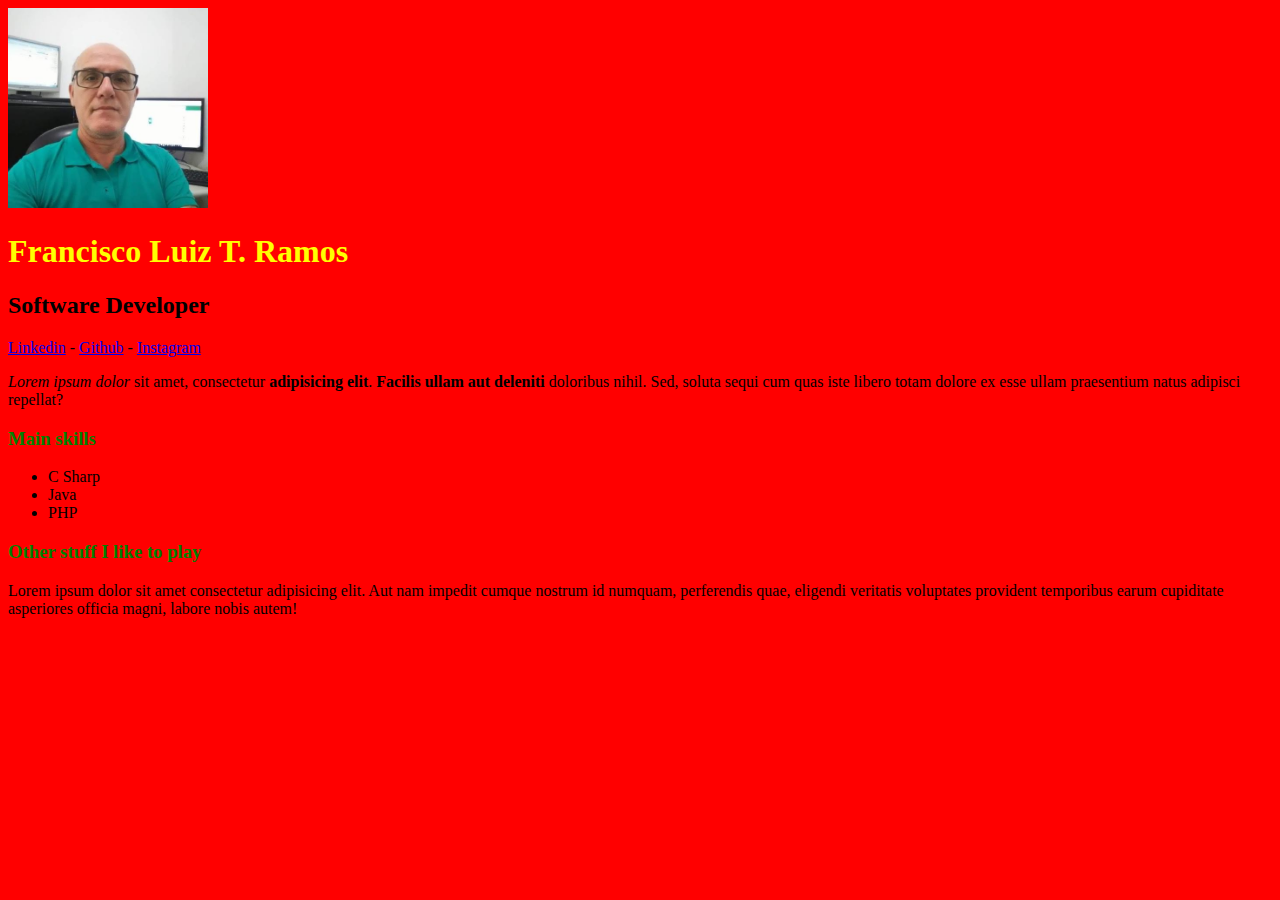
<file: css/Aula01/index.html>
<!DOCTYPE html>
<html lang="pt">

<head>
    <meta charset="UTF-8">
    <meta http-equiv="X-UA-Compatible" content="IE=edge">
    <meta name="viewport" content="width=device-width, initial-scale=1.0">
    <title>Francisco Luiz T. Ramos</title>
    <link rel="stylesheet" href="style.css">
</head>

<body>
    <img src="49736639.jfif" alt="Foto: Francisco Luiz T. Ramos" class="foto-principal">
    <h1 id="titulo-principal">Francisco Luiz T. Ramos</h1>
    <h2>Software Developer</h2>

    <a href="http://www.linkedin.com" target="_blank">Linkedin</a> -
    <a href="http://www.github.com" target="_blank">Github</a> -
    <a href="http://www.instagram.com" target="_blank">Instagram</a>

    <p>
        <em>Lorem ipsum dolor</em> sit amet, consectetur <b>adipisicing elit</b>. <strong>Facilis ullam aut deleniti</strong> doloribus nihil. Sed, soluta sequi cum quas iste libero totam dolore ex esse ullam praesentium natus adipisci repellat?
    </p>

    <h3 class="verde">Main skills</h3>
    <ul>
        <li>C Sharp</li>
        <li>Java</li>
        <li>PHP</li>
    </ul>
    <h3>Other stuff I like to play</h3>
    <p>Lorem ipsum dolor sit amet consectetur adipisicing elit. Aut nam impedit cumque nostrum id numquam, perferendis quae, eligendi veritatis voluptates provident temporibus earum cupiditate asperiores officia magni, labore nobis autem!
    </p>
</body>

</html>
</file>
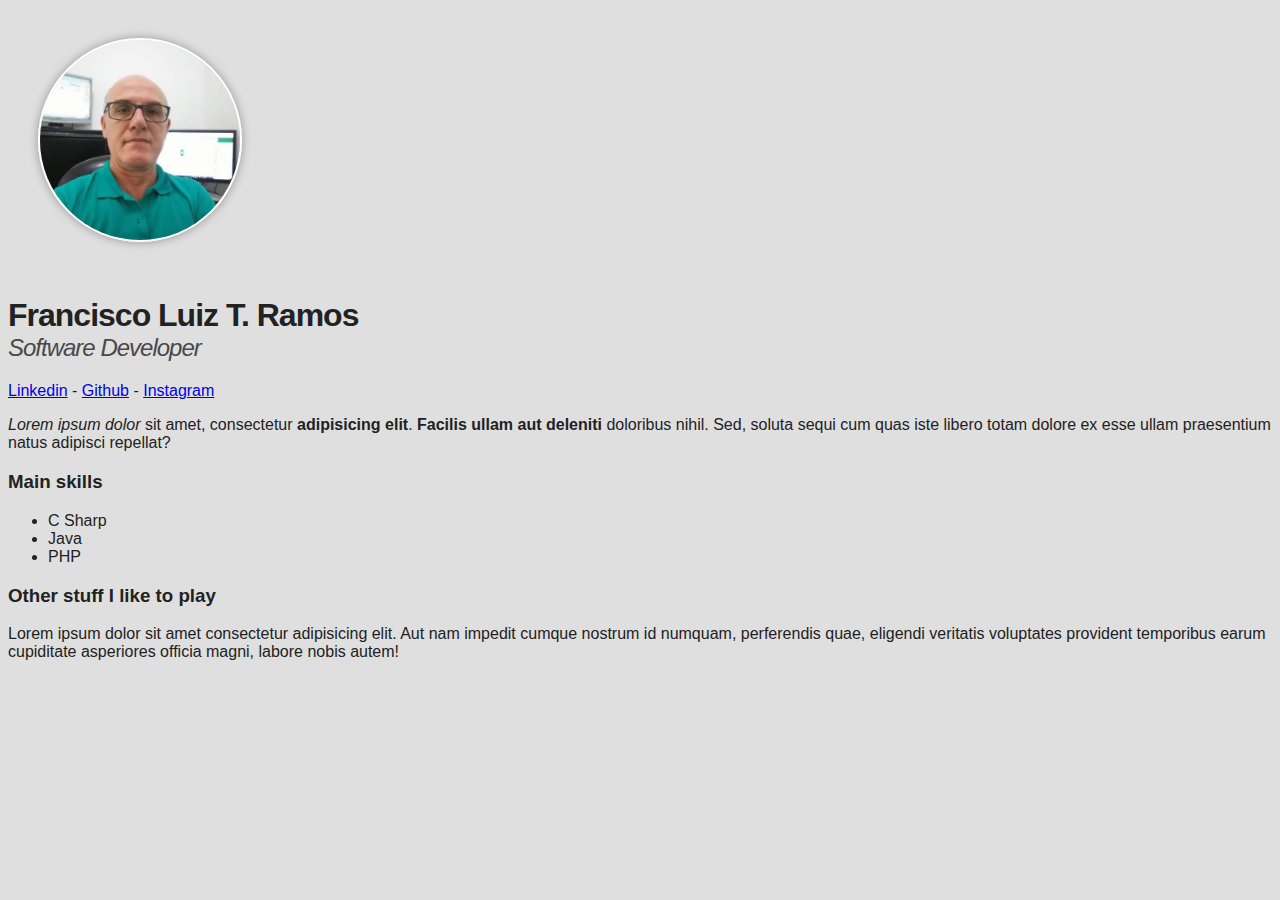
<file: css/Aula08/index.html>
<!DOCTYPE html>
<html lang="pt">

<head>
    <meta charset="UTF-8">
    <meta http-equiv="X-UA-Compatible" content="IE=edge">
    <meta name="viewport" content="width=device-width, initial-scale=1.0">
    <title>Francisco Luiz T. Ramos</title>
    <link rel="stylesheet" href="style.css">
</head>

<body>
    <img src="49736639.jfif" alt="Foto: Francisco Luiz T. Ramos" class="foto-principal">

    <h1>Francisco Luiz T. Ramos</h1>
    <h2>Software Developer</h2>

    <a href="http://www.linkedin.com" target="_blank">Linkedin</a> -
    <a href="http://www.github.com" target="_blank">Github</a> -
    <a href="http://www.instagram.com" target="_blank">Instagram</a>

    <p>
        <em>Lorem ipsum dolor</em> sit amet, consectetur <b>adipisicing elit</b>. <strong>Facilis ullam aut deleniti</strong> doloribus nihil. Sed, soluta sequi cum quas iste libero totam dolore ex esse ullam praesentium natus adipisci repellat?
    </p>

    <h3 class="verde">Main skills</h3>
    <ul>
        <li>C Sharp</li>
        <li>Java</li>
        <li>PHP</li>
    </ul>
    <h3>Other stuff I like to play</h3>
    <p>Lorem ipsum dolor sit amet consectetur adipisicing elit. Aut nam impedit cumque nostrum id numquam, perferendis quae, eligendi veritatis voluptates provident temporibus earum cupiditate asperiores officia magni, labore nobis autem!
    </p>
</body>

</html>
</file>
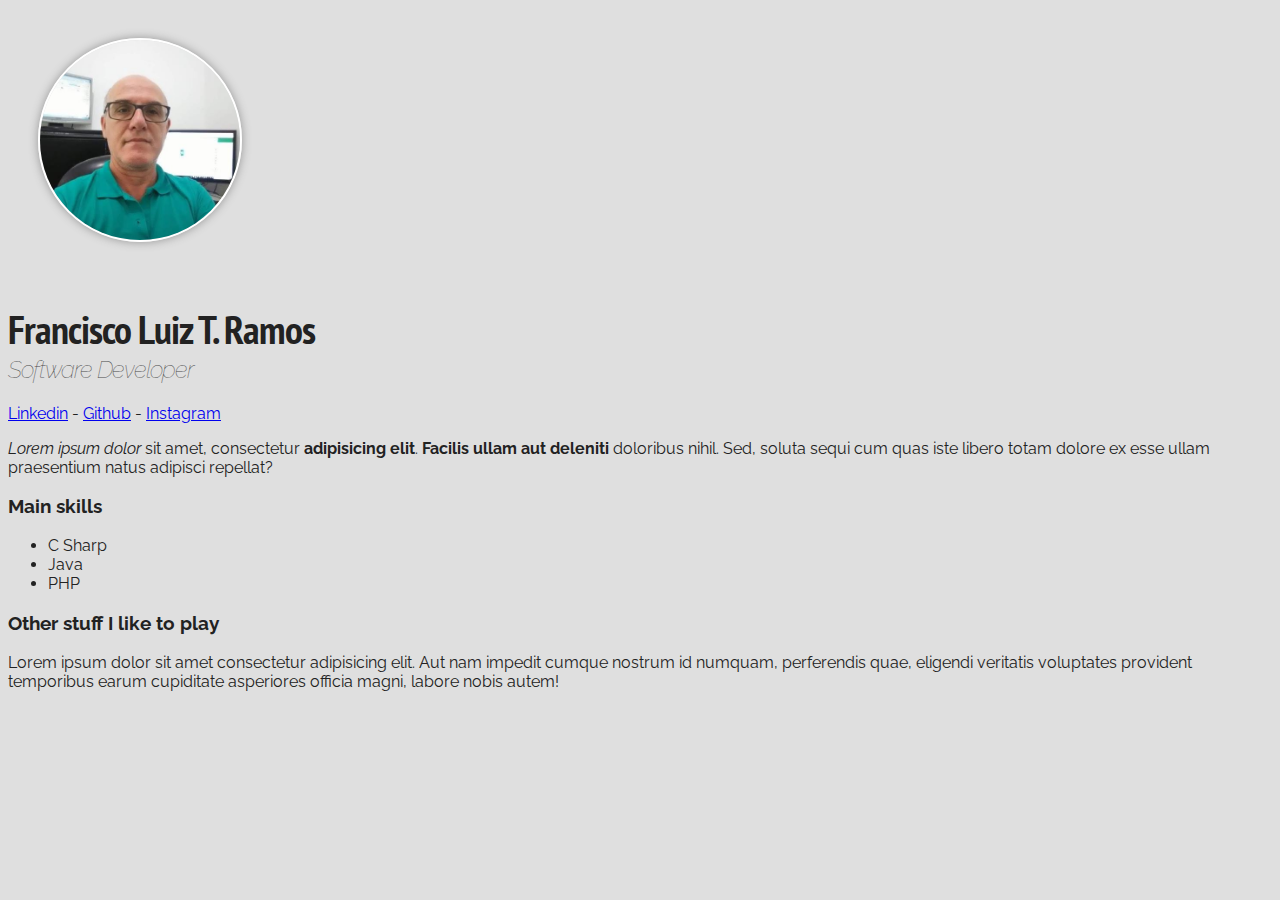
<file: css/Aula09/index.html>
<!DOCTYPE html>
<html lang="pt">

<head>
    <meta charset="UTF-8">
    <meta http-equiv="X-UA-Compatible" content="IE=edge">
    <meta name="viewport" content="width=device-width, initial-scale=1.0">
    <title>Francisco Luiz T. Ramos</title>
    <link rel="preconnect" href="https://fonts.gstatic.com">
    <link href="https://fonts.googleapis.com/css2?family=PT+Sans+Narrow:wght@700&family=Raleway:wght@400;500&display=swap" rel="stylesheet">
    <link rel="stylesheet" href="style.css">
</head>

<body>
    <img src="49736639.jfif" alt="Foto: Francisco Luiz T. Ramos" class="foto-principal">

    <h1>Francisco Luiz T. Ramos</h1>
    <h2>Software Developer</h2>

    <a href="http://www.linkedin.com" target="_blank">Linkedin</a> -
    <a href="http://www.github.com" target="_blank">Github</a> -
    <a href="http://www.instagram.com" target="_blank">Instagram</a>

    <p>
        <em>Lorem ipsum dolor</em> sit amet, consectetur <b>adipisicing elit</b>. <strong>Facilis ullam aut deleniti</strong> doloribus nihil. Sed, soluta sequi cum quas iste libero totam dolore ex esse ullam praesentium natus adipisci repellat?
    </p>

    <h3 class="verde">Main skills</h3>
    <ul>
        <li>C Sharp</li>
        <li>Java</li>
        <li>PHP</li>
    </ul>
    <h3>Other stuff I like to play</h3>
    <p>Lorem ipsum dolor sit amet consectetur adipisicing elit. Aut nam impedit cumque nostrum id numquam, perferendis quae, eligendi veritatis voluptates provident temporibus earum cupiditate asperiores officia magni, labore nobis autem!
    </p>
</body>

</html>
</file>
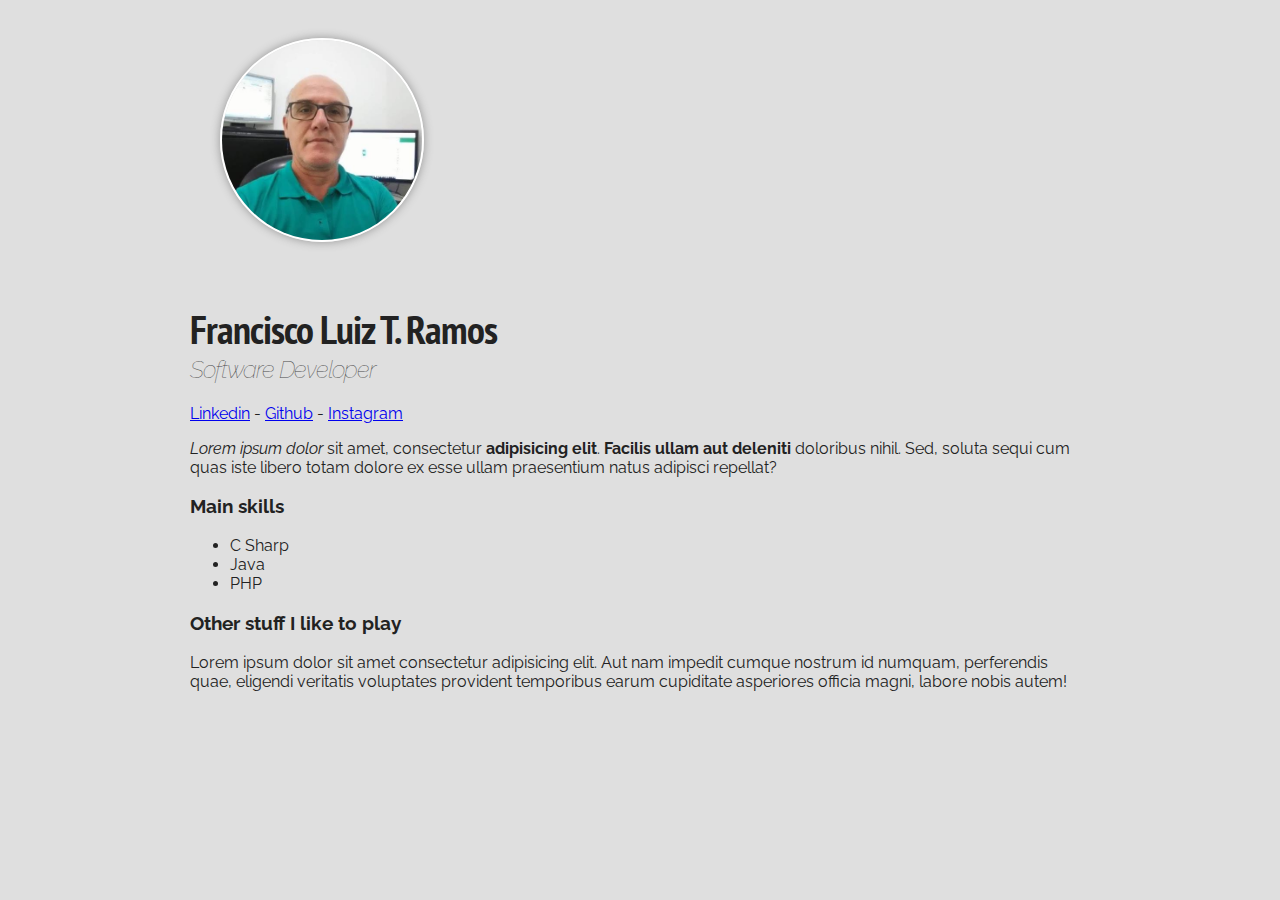
<file: css/Aula10/index.html>
<!DOCTYPE html>
<html lang="pt">

<head>
    <meta charset="UTF-8">
    <meta http-equiv="X-UA-Compatible" content="IE=edge">
    <meta name="viewport" content="width=device-width, initial-scale=1.0">
    <title>Francisco Luiz T. Ramos</title>
    <link rel="preconnect" href="https://fonts.gstatic.com">
    <link href="https://fonts.googleapis.com/css2?family=PT+Sans+Narrow:wght@700&family=Raleway:wght@400;500&display=swap" rel="stylesheet">
    <link rel="stylesheet" href="style.css">
</head>

<body>
    <div class="container">
        <!--<div class="caixa"></div>-->
        <img src="49736639.jfif" alt="Foto: Francisco Luiz T. Ramos" class="foto-principal">

        <h1>Francisco Luiz T. Ramos</h1>
        <h2>Software Developer</h2>

        <a href="http://www.linkedin.com" target="_blank">Linkedin</a> -
        <a href="http://www.github.com" target="_blank">Github</a> -
        <a href="http://www.instagram.com" target="_blank">Instagram</a>

        <p>
            <em>Lorem ipsum dolor</em> sit amet, consectetur <b>adipisicing elit</b>. <strong>Facilis ullam aut deleniti</strong> doloribus nihil. Sed, soluta sequi cum quas iste libero totam dolore ex esse ullam praesentium natus adipisci repellat?
        </p>

        <h3 class="verde">Main skills</h3>
        <ul>
            <li>C Sharp</li>
            <li>Java</li>
            <li>PHP</li>
        </ul>
        <h3>Other stuff I like to play</h3>
        <p>Lorem ipsum dolor sit amet consectetur adipisicing elit. Aut nam impedit cumque nostrum id numquam, perferendis quae, eligendi veritatis voluptates provident temporibus earum cupiditate asperiores officia magni, labore nobis autem!
        </p>
    </div>
</body>

</html>
</file>
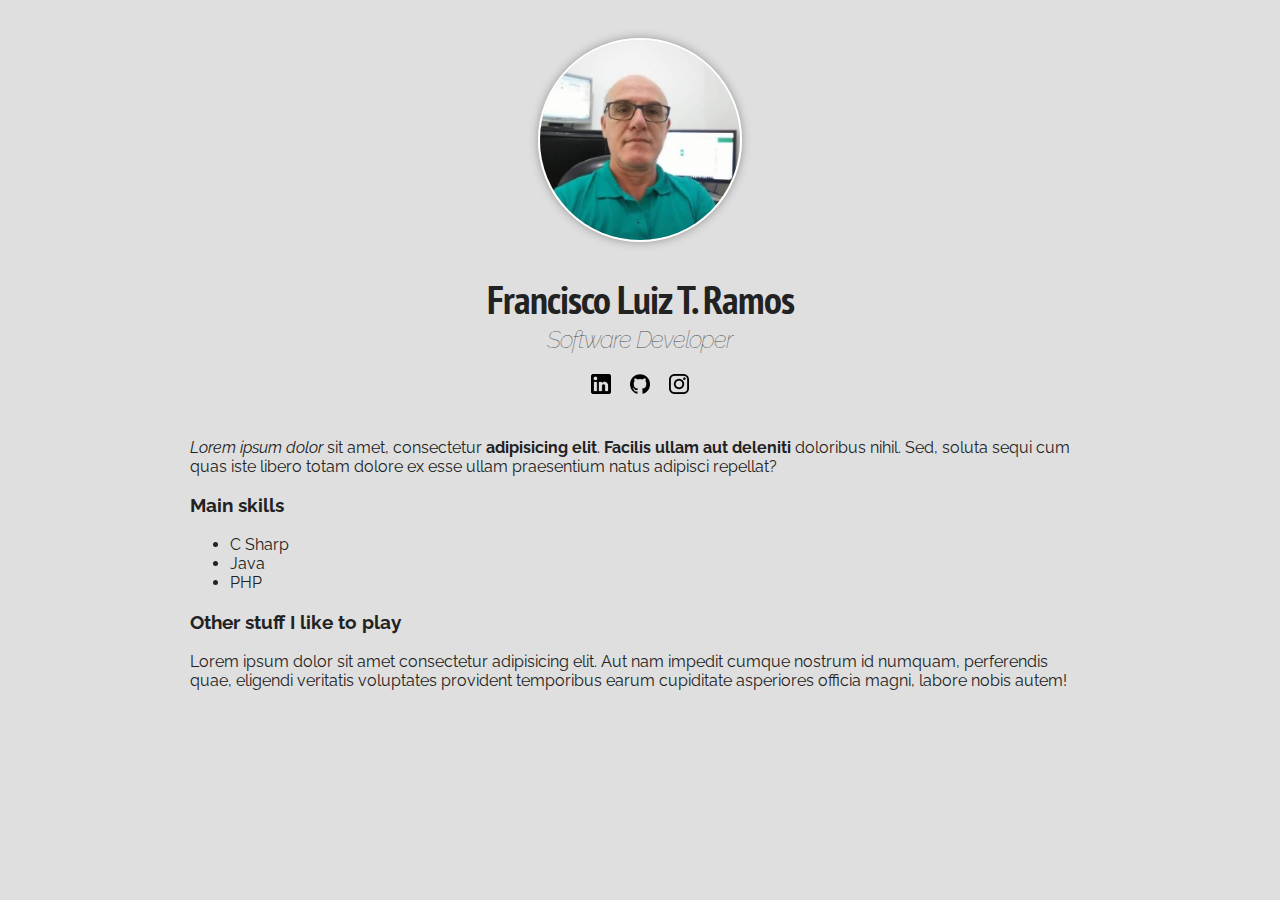
<file: css/Aula11/index.html>
<!DOCTYPE html>
<html lang="pt">

<head>
    <meta charset="UTF-8">
    <meta http-equiv="X-UA-Compatible" content="IE=edge">
    <meta name="viewport" content="width=device-width, initial-scale=1.0">
    <title>Francisco Luiz T. Ramos</title>
    <link rel="preconnect" href="https://fonts.gstatic.com">
    <link href="https://fonts.googleapis.com/css2?family=PT+Sans+Narrow:wght@700&family=Raleway:wght@400;500&display=swap" rel="stylesheet">
    <link rel="stylesheet" href="style.css">
</head>

<body>
    <div class="container">
        <!--<div class="caixa"></div>-->
        <div class="profile">
            <img src="49736639.jfif" alt="Foto: Francisco Luiz T. Ramos" class="foto-principal">

            <h1>Francisco Luiz T. Ramos</h1>
            <h2>Software Developer</h2>

            <a href="http://www.linkedin.com" target="_blank" class="social-links"><img src="logo-linkedin.png" alt="Linkedin" class="social-icons"></a>
            <a href="http://www.github.com" target="_blank" class="social-links"><img src="logo-github.png" alt="Github" class="social-icons github"></a>
            <a href="http://www.instagram.com" target="_blank" class="social-links"><img src="logo-instagram.png" alt="Instagram" class="social-icons"></a>
        </div>

        <p>
            <em>Lorem ipsum dolor</em> sit amet, consectetur <b>adipisicing elit</b>. <strong>Facilis ullam aut deleniti</strong> doloribus nihil. Sed, soluta sequi cum quas iste libero totam dolore ex esse ullam praesentium natus adipisci repellat?
        </p>

        <h3 class="verde">Main skills</h3>
        <ul>
            <li>C Sharp</li>
            <li>Java</li>
            <li>PHP</li>
        </ul>
        <h3>Other stuff I like to play</h3>
        <p>Lorem ipsum dolor sit amet consectetur adipisicing elit. Aut nam impedit cumque nostrum id numquam, perferendis quae, eligendi veritatis voluptates provident temporibus earum cupiditate asperiores officia magni, labore nobis autem!
        </p>
    </div>
</body>

</html>
</file>
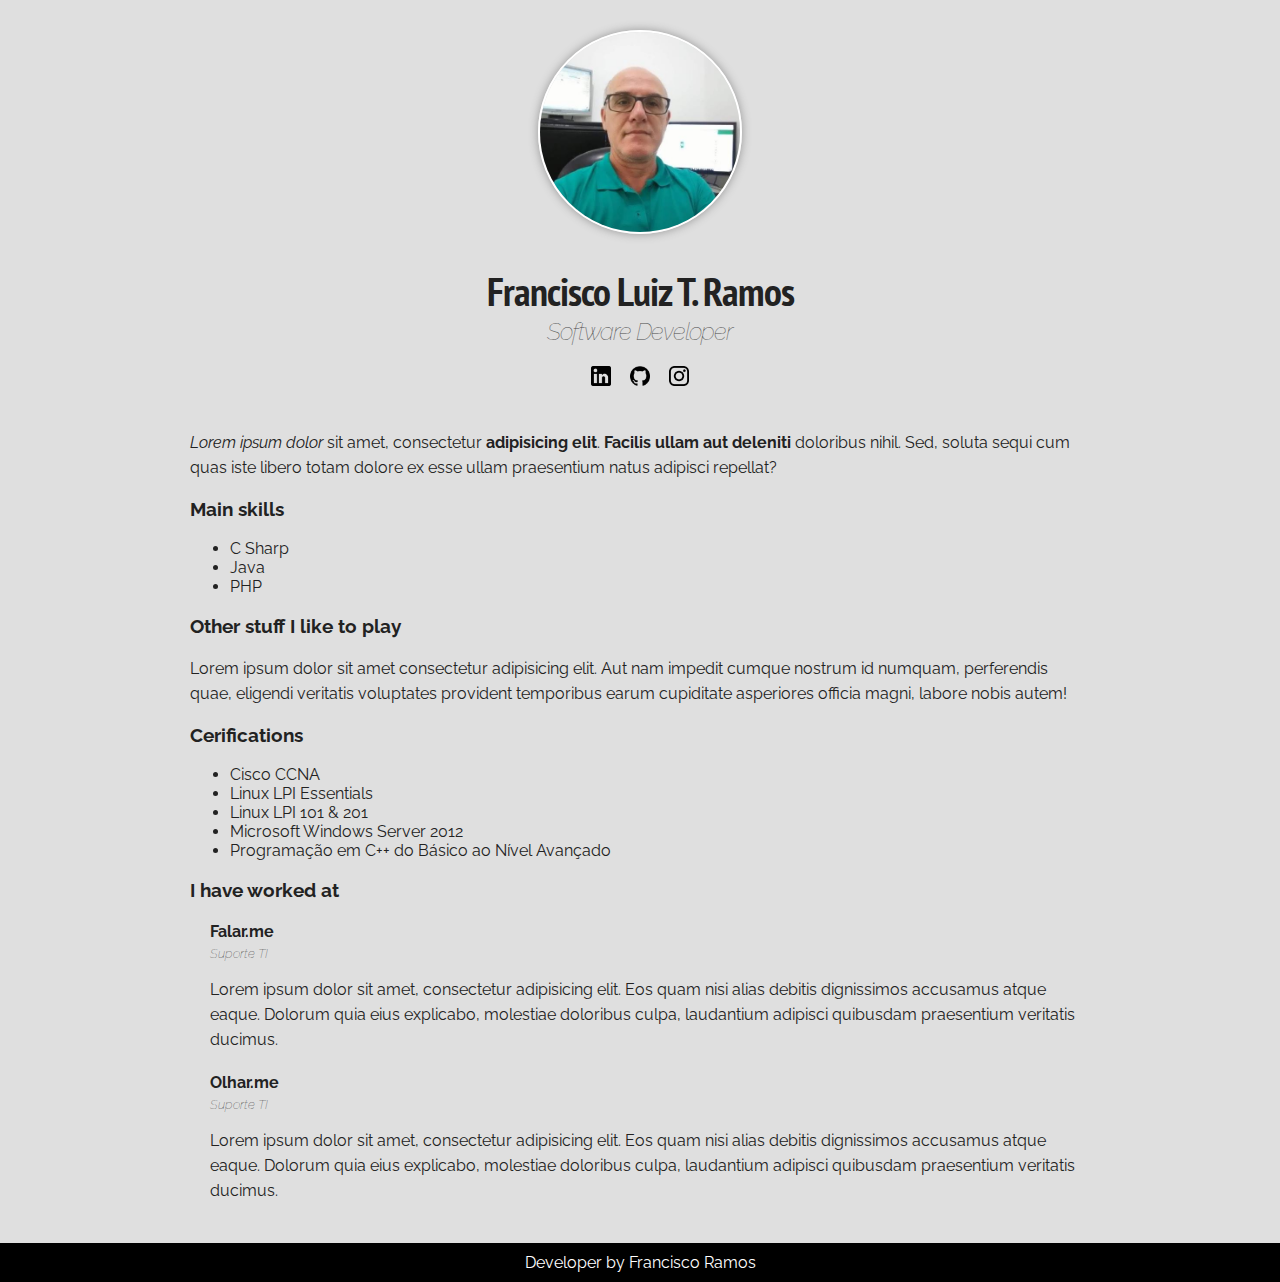
<file: css/Aula12/index.html>
<!DOCTYPE html>
<html lang="pt">

<head>
    <meta charset="UTF-8">
    <meta http-equiv="X-UA-Compatible" content="IE=edge">
    <meta name="viewport" content="width=device-width, initial-scale=1.0">
    <title>Francisco Luiz T. Ramos</title>
    <link rel="preconnect" href="https://fonts.gstatic.com">
    <link href="https://fonts.googleapis.com/css2?family=PT+Sans+Narrow:wght@700&family=Raleway:wght@400;500&display=swap" rel="stylesheet">
    <link rel="stylesheet" href="style.css">
</head>

<body>
    <div class="container">
        <!--<div class="caixa"></div>-->
        <div class="profile">
            <img src="49736639.jfif" alt="Foto: Francisco Luiz T. Ramos" class="foto-principal">

            <h1>Francisco Luiz T. Ramos</h1>
            <h2>Software Developer</h2>

            <a href="http://www.linkedin.com" target="_blank" class="social-links"><img src="logo-linkedin.png" alt="Linkedin" class="social-icons"></a>
            <a href="http://www.github.com" target="_blank" class="social-links"><img src="logo-github.png" alt="Github" class="social-icons github"></a>
            <a href="http://www.instagram.com" target="_blank" class="social-links"><img src="logo-instagram.png" alt="Instagram" class="social-icons"></a>
        </div>

        <p>
            <em>Lorem ipsum dolor</em> sit amet, consectetur <b>adipisicing elit</b>. <strong>Facilis ullam aut deleniti</strong> doloribus nihil. Sed, soluta sequi cum quas iste libero totam dolore ex esse ullam praesentium natus adipisci repellat?
        </p>

        <h3 class="verde">Main skills</h3>
        <ul>
            <li>C Sharp</li>
            <li>Java</li>
            <li>PHP</li>
        </ul>
        <h3>Other stuff I like to play</h3>
        <p>
            Lorem ipsum dolor sit amet consectetur adipisicing elit. Aut nam impedit cumque nostrum id numquam, perferendis quae, eligendi veritatis voluptates provident temporibus earum cupiditate asperiores officia magni, labore nobis autem!
        </p>
        <h3>Cerifications</h3>
        <ul>
            <li>Cisco CCNA</li>
            <li>Linux LPI Essentials</li>
            <li>Linux LPI 101 & 201</li>
            <li>Microsoft Windows Server 2012</li>
            <li>Programação em C++ do Básico ao Nível Avançado</li>
        </ul>
        <h3>I have worked at</h3>
        <ul class="jobs-list">
            <li>
                <h4>Falar.me</h4>
                <h5>Suporte TI</h5>
                <p>
                    Lorem ipsum dolor sit amet, consectetur adipisicing elit. Eos quam nisi alias debitis dignissimos accusamus atque eaque. Dolorum quia eius explicabo, molestiae doloribus culpa, laudantium adipisci quibusdam praesentium veritatis ducimus.
                </p>
            </li>
            <li>
                <h4>Olhar.me</h4>
                <h5>Suporte TI</h5>
                <p>
                    Lorem ipsum dolor sit amet, consectetur adipisicing elit. Eos quam nisi alias debitis dignissimos accusamus atque eaque. Dolorum quia eius explicabo, molestiae doloribus culpa, laudantium adipisci quibusdam praesentium veritatis ducimus.
                </p>
            </li>
        </ul>
    </div>
    <div class="footer">
        Developer by Francisco Ramos
    </div>
</body>

</html>
</file>
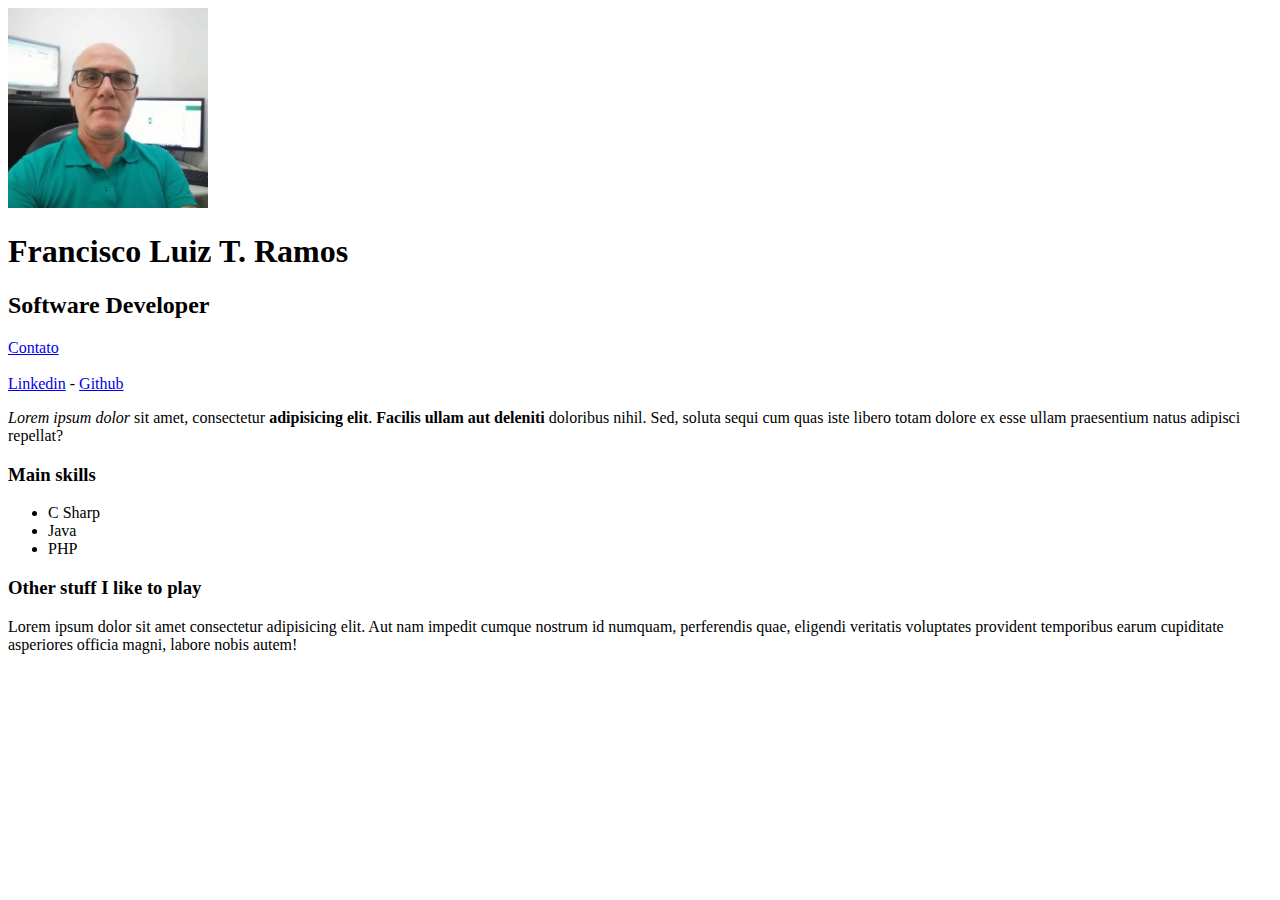
<file: Exercicios/Ex01/index.html>
<!DOCTYPE html>
<html lang="pt">

<head>
    <meta charset="UTF-8">
    <meta http-equiv="X-UA-Compatible" content="IE=edge">
    <meta name="viewport" content="width=device-width, initial-scale=1.0">
    <title>Francisco Luiz T. Ramos</title>
</head>

<body>
    <img src="49736639.jfif" alt="Foto: Francisco Luiz T. Ramos" width="200">
    <h1>Francisco Luiz T. Ramos</h1>
    <h2>Software Developer</h2>

    <a href="contato.html">Contato</a>
    <br><br>

    <a href="http://www.linkedin.com" target="_blank">Linkedin</a> -
    <a href="http://www.github.com" target="_blank">Github</a>

    <p>
        <em>Lorem ipsum dolor</em> sit amet, consectetur <b>adipisicing elit</b>. <strong>Facilis ullam aut deleniti</strong> doloribus nihil. Sed, soluta sequi cum quas iste libero totam dolore ex esse ullam praesentium natus adipisci repellat?
    </p>

    <h3>Main skills</h3>
    <ul>
        <li>C Sharp</li>
        <li>Java</li>
        <li>PHP</li>
    </ul>
    <h3>Other stuff I like to play</h3>
    <p>Lorem ipsum dolor sit amet consectetur adipisicing elit. Aut nam impedit cumque nostrum id numquam, perferendis quae, eligendi veritatis voluptates provident temporibus earum cupiditate asperiores officia magni, labore nobis autem!
    </p>
</body>

</html>
</file>
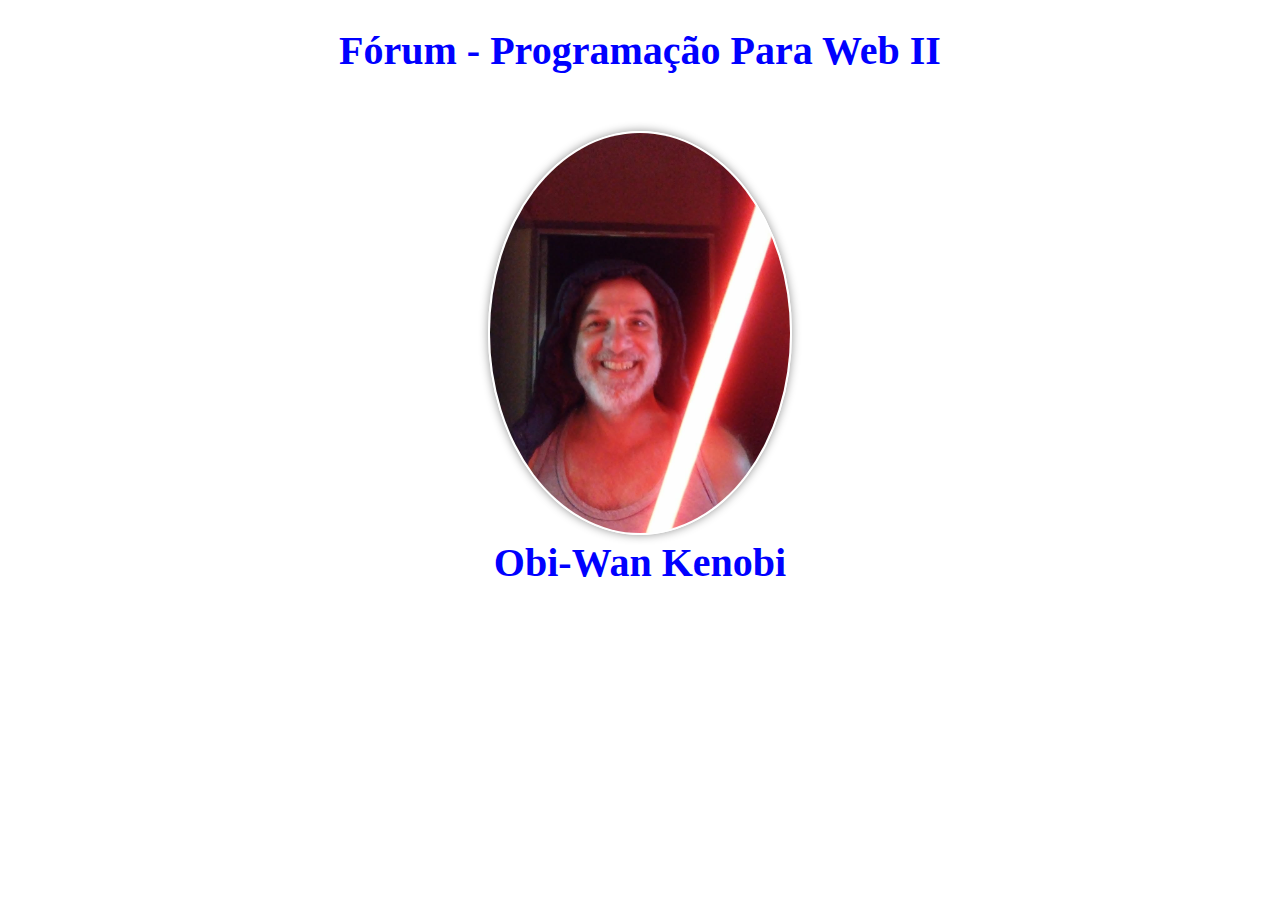
<file: Exercicios/Ex02/index.html>
<!DOCTYPE html>
<html lang="pt">

<head>
    <meta charset="UTF-8">
    <meta http-equiv="X-UA-Compatible" content="IE=edge">
    <meta name="viewport" content="width=device-width, initial-scale=1.0">
    <style>
        body {
            margin: 0;
        }
        
        h1 {
            font-family: 'Times New Roman', Times, serif;
            color: blue;
            font-size: 40px;
        }
        
        .conteiner {
            width: 900px;
            margin: 0 auto;
        }
        
        .contents {
            text-align: center;
            margin-bottom: 40px;
        }
        
        .foto {
            width: 300px;
            border: 2px solid #ffffff;
            border-radius: 50%;
            margin: 30px 30px 0 30px;
            box-shadow: 0px 0px 10px #959595;
        }
        
        .legend {
            font-family: 'Times New Roman', Times, serif;
            font-size: 40px;
            color: blue;
            font-weight: bold;
        }
    </style>
    <title>Fórum - Programação Para Web II</title>
</head>

<body>
    <div class="conteiner">
        <div class="contents">
            <h1>Fórum - Programação Para Web II</h1>
            <figure>
                <img src="IMG-20200528-WA0063.jpg" class="foto" alt="Mestre Jedi">
                <figcaption class="legend">Obi-Wan Kenobi</figcaption>
            </figure>
        </div>
    </div>
</body>

</html>
</file>
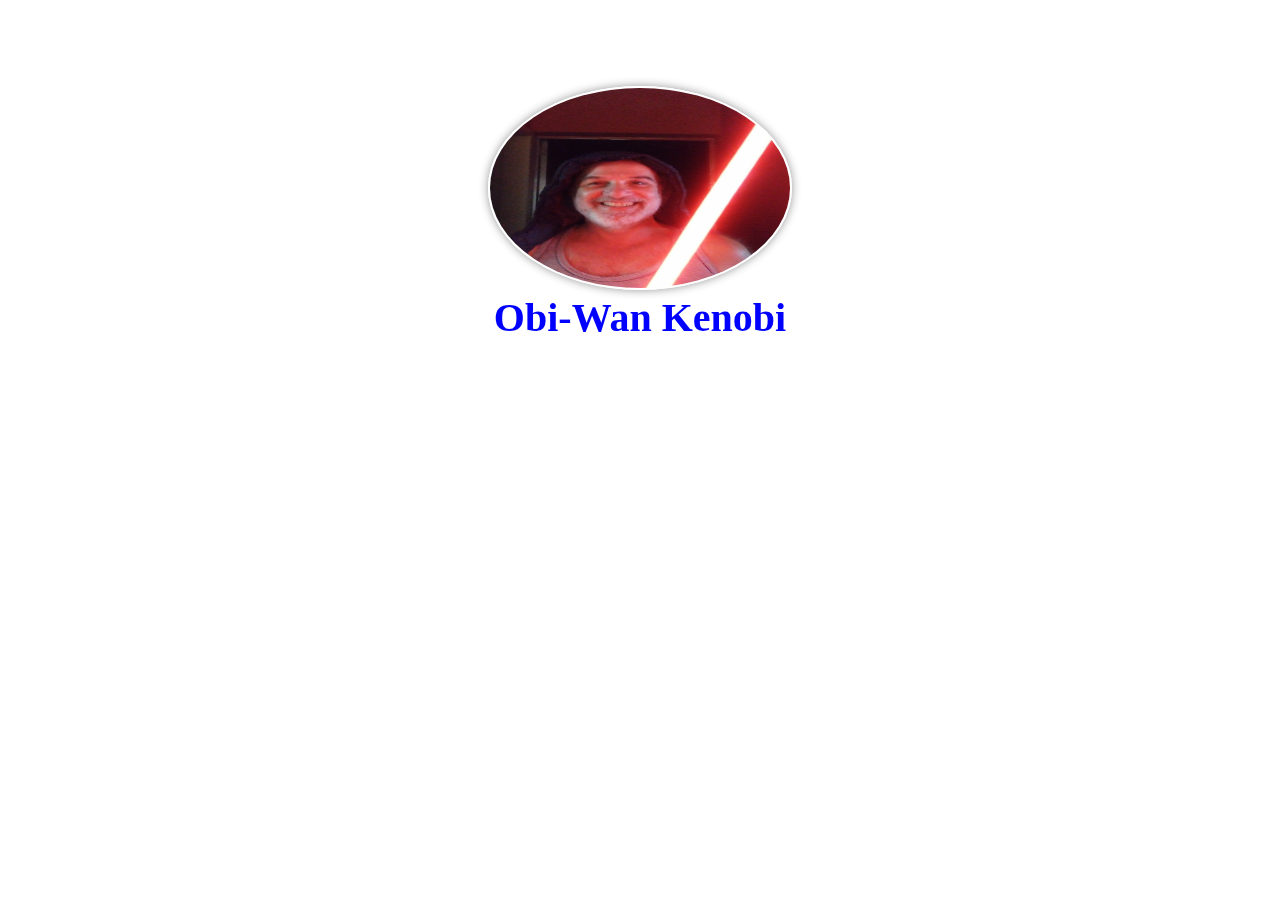
<file: Exercicios/Ex03/index.html>
<!DOCTYPE html>
<html lang="pt">

<head>
    <meta charset="UTF-8">
    <meta http-equiv="X-UA-Compatible" content="IE=edge">
    <meta name="viewport" content="width=device-width, initial-scale=1.0">
    <link rel="stylesheet" href="style.css">
    <title>Fórum - Programação Para Web II</title>
</head>

<body>
    <div class="conteiner">
        <div class="flipper">
            <div class="contents">
                <!--<h1>Fórum - Programação Para Web II</h1>-->
                <div class="front">
                    <figure>
                        <img src="IMG-20200528-WA0063.jpg" class="foto" alt="Mestre Jedi">
                        <figcaption class="legend">Obi-Wan Kenobi</figcaption>
                    </figure>
                </div>
                <div class="back">
                    <figure>
                        <img src="download.jpg" class="foto" alt="Mestre Jedi">
                        <figcaption class="legend">Obi-Wan Kenobi</figcaption>
                    </figure>
                </div>
            </div>
        </div>
    </div>
</body>

</html>
</file>
<file: css/Aula01/style.css>
body {
    background: red;
}

h3 {
    color: green;
}

.foto-principal {
    width: 200px;
}

#titulo-principal {
    color: yellow;
}
</file>
<file: css/Aula08/style.css>
body {
    background: #dfdfdf;
    font-family: Arial, Helvetica, sans-serif;
    color: #222222;
}

.foto-principal {
    width: 200px;
    border: 2px solid #ffffff;
    border-radius: 50%;
    margin: 30px 30px 30px 30px;
    /*quando todos os valores forem iguais, use um só valor*/
    /*padding: 2px;*/
    box-shadow: 0px 0px 10px #959595;
}

h1 {
    margin-bottom: 0;
    letter-spacing: -1px;
}

h2 {
    margin-top: 0;
    font-style: italic;
    color: rgb(73 73 73);
    font-weight: 100;
    letter-spacing: -1px;
}
</file>
<file: css/Aula09/style.css>
body {
    background: #dfdfdf;
    font-family: 'Raleway', sans-serif;
    ;
    color: #222222;
}

.foto-principal {
    width: 200px;
    border: 2px solid #ffffff;
    border-radius: 50%;
    margin: 30px 30px 30px 30px;
    /*quando todos os valores forem iguais, use um só valor*/
    /*padding: 2px;*/
    box-shadow: 0px 0px 10px #959595;
}

h1 {
    margin-bottom: 0;
    letter-spacing: -1px;
    font-family: 'PT Sans Narrow', sans-serif;
    font-size: 40px;
}

h2 {
    margin-top: 0;
    font-style: italic;
    color: rgb(73 73 73);
    font-weight: 100;
    letter-spacing: -1px;
}
</file>
<file: css/Aula10/style.css>
body {
    background: #dfdfdf;
    font-family: 'Raleway', sans-serif;
    color: #222222;
}

.container {
    width: 900px;
    margin: 0 auto;
}

.foto-principal {
    width: 200px;
    border: 2px solid #ffffff;
    border-radius: 50%;
    margin: 30px 30px 30px 30px;
    /*quando todos os valores forem iguais, use um só valor*/
    /*padding: 2px;*/
    box-shadow: 0px 0px 10px #959595;
}

h1 {
    margin-bottom: 0;
    letter-spacing: -1px;
    font-family: 'PT Sans Narrow', sans-serif;
    font-size: 40px;
}

h2 {
    margin-top: 0;
    font-style: italic;
    color: rgb(73 73 73);
    font-weight: 100;
    letter-spacing: -1px;
}


/*.caixa {
    background-color: black;
    width: 100px;
    height: 100px;
    border: 5px solid red;
    border-radius: 8px;
    margin: 0 auto;
}*/
</file>
<file: css/Aula11/style.css>
body {
    background: #dfdfdf;
    font-family: 'Raleway', sans-serif;
    color: #222222;
}

.container {
    width: 900px;
    margin: 0 auto;
}

.profile {
    text-align: center;
    margin-bottom: 40px;
}

.social-links {
    text-decoration: none;
}

.social-icons {
    width: 20px;
}

.github {
    margin: 0 15px 0 15px;
}

.foto-principal {
    width: 200px;
    border: 2px solid #ffffff;
    border-radius: 50%;
    margin: 30px 30px 0 30px;
    /*quando todos os valores forem iguais, use um só valor*/
    /*padding: 2px;*/
    box-shadow: 0px 0px 10px #959595;
}

h1 {
    margin-top: 10;
    margin-bottom: 0;
    letter-spacing: -1px;
    font-family: 'PT Sans Narrow', sans-serif;
    font-size: 40px;
}

h2 {
    margin-top: 0;
    font-style: italic;
    color: rgb(73 73 73);
    font-weight: 100;
    letter-spacing: -1px;
}


/*.caixa {
    background-color: black;
    width: 100px;
    height: 100px;
    border: 5px solid red;
    border-radius: 8px;
    margin: 0 auto;
}*/
</file>
<file: css/Aula12/style.css>
body {
    background: #dfdfdf;
    font-family: 'Raleway', sans-serif;
    color: #222222;
    margin: 0;
}

.container {
    width: 900px;
    margin: 0 auto;
}

.profile {
    text-align: center;
    margin-bottom: 40px;
}

.social-links {
    text-decoration: none;
}

.social-icons {
    width: 20px;
}

.github {
    margin: 0 15px 0 15px;
}

.foto-principal {
    width: 200px;
    border: 2px solid #ffffff;
    border-radius: 50%;
    margin: 30px 30px 0 30px;
    /*quando todos os valores forem iguais, use um só valor*/
    /*padding: 2px;*/
    box-shadow: 0px 0px 10px #959595;
}

h1 {
    margin-top: 10;
    margin-bottom: 0;
    letter-spacing: -1px;
    font-family: 'PT Sans Narrow', sans-serif;
    font-size: 40px;
}

h2 {
    margin-top: 0;
    font-style: italic;
    color: rgb(73 73 73);
    font-weight: 100;
    letter-spacing: -1px;
}

h4 {
    margin-bottom: 5px;
}

h5 {
    margin-top: 0;
    margin-bottom: 5px;
    font-weight: 100;
    font-style: italic;
}

p {
    line-height: 25px;
    margin-bottom: 0;
}

.jobs-list {
    list-style: none;
    padding-left: 20px;
}

.footer {
    position: -webkit-sticky;
    margin-top: 40px;
    background-color: black;
    color: #ffffff;
    text-align: center;
    padding: 10px 0;
}
</file>
<file: Exercicios/Ex03/style.css>
body {
    margin: 0;
}

h1 {
    font-family: 'Times New Roman', Times, serif;
    color: blue;
    font-size: 40px;
}

.conteiner:hover .flipper {
    width: 900px;
    margin: 0 auto;
    transform: rotateY(180deg);
}

.flipper {
    position: relative;
    width: 100%;
    height: 100%;
    transition: transform 0.8s;
    transform-style: preserve-3d;
}

.front,
.back {
    position: absolute;
    width: 100%;
    height: 100%;
    backface-visibility: hidden;
}

.back {
    transform: rotateY(180deg);
}

.contents {
    text-align: center;
    margin-bottom: 40px;
}

.foto {
    width: 300px;
    height: 200px;
    border: 2px solid #ffffff;
    border-radius: 50%;
    margin: 30px 30px 0 30px;
    box-shadow: 0px 0px 10px #959595;
}

.legend {
    font-family: 'Times New Roman', Times, serif;
    font-size: 40px;
    color: blue;
    font-weight: bold;
    text-transform: capitalize;
}
</file>
